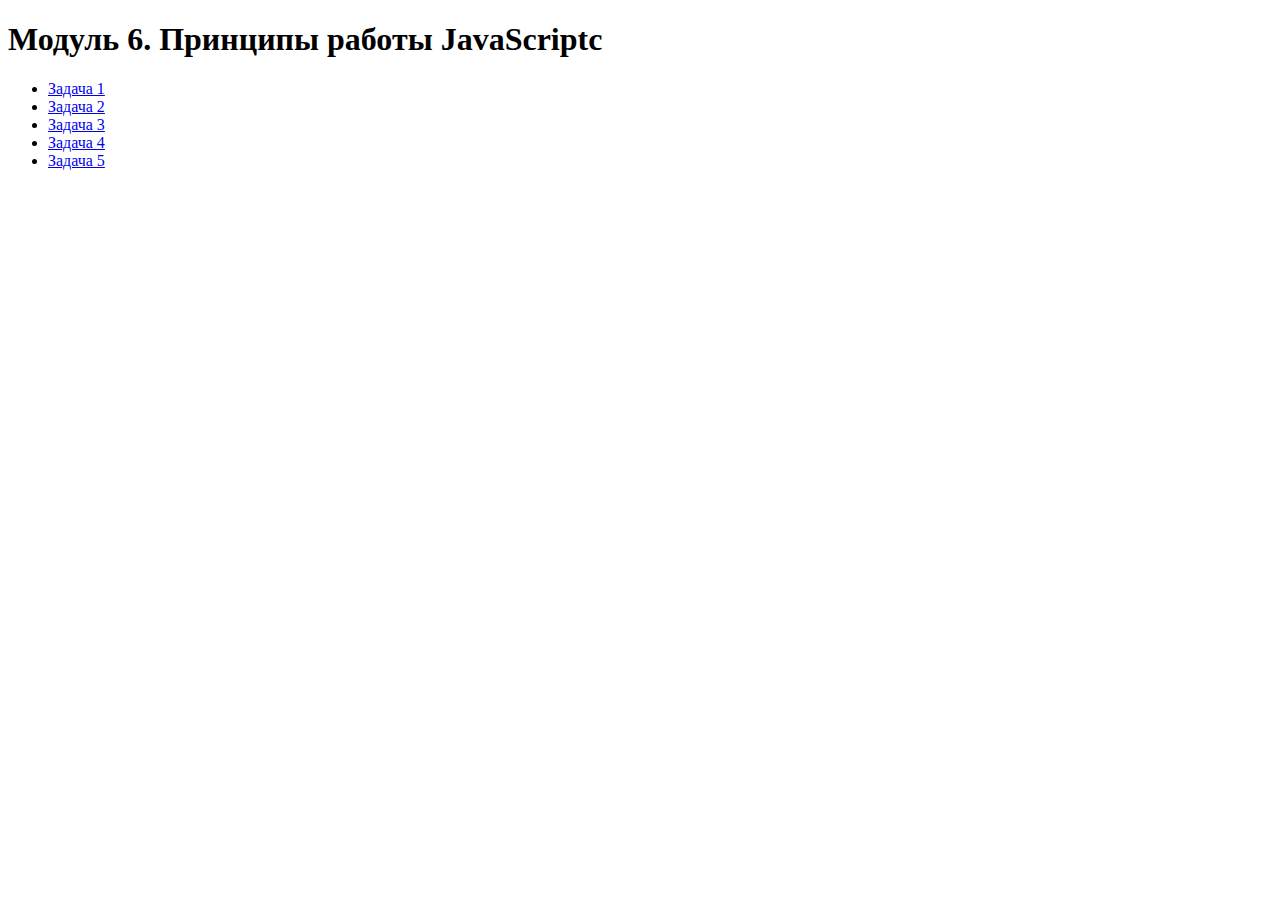
<file: index.html>
<!DOCTYPE html>
<html lang="en">
<head>
    <meta charset="UTF-8">
    <title>JS-Start</title>
</head>
<body>
  <h1><span>Модуль 6. Принципы работы JavaScriptc</span></h1>
<ul>
  <li>
    <a href="task1/index.html">Задача 1</a>
  </li>
  <li>
    <a href="task2/index.html">Задача 2</a>
  </li>
  <li>
    <a href="task3/index.html">Задача 3</a>
  </li>
  <li>
    <a href="task4/index.html">Задача 4</a>
  </li>
  <li>
    <a href="task5/index.html">Задача 5</a>
  </li>
</ul>
</body>
</html>
</file>
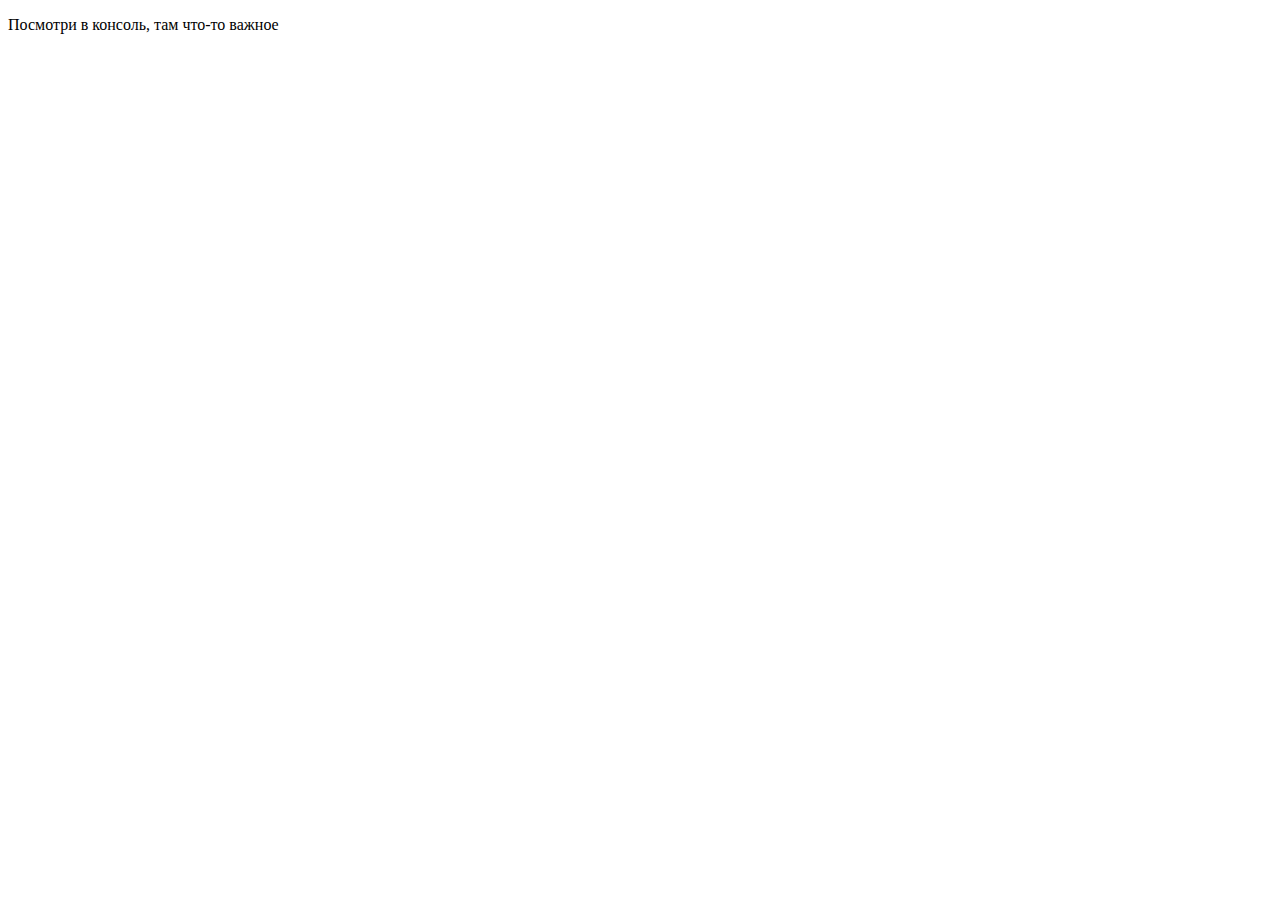
<file: task1/index.html>
<!DOCTYPE html>
<html lang="en">
<head>
    <meta charset="UTF-8">
    <title>JS-Start. 1 задача</title>
</head>
<body>
<p>Посмотри в консоль, там что-то важное</p>
</body>
<script src="script.js"></script>
</html>
</file>
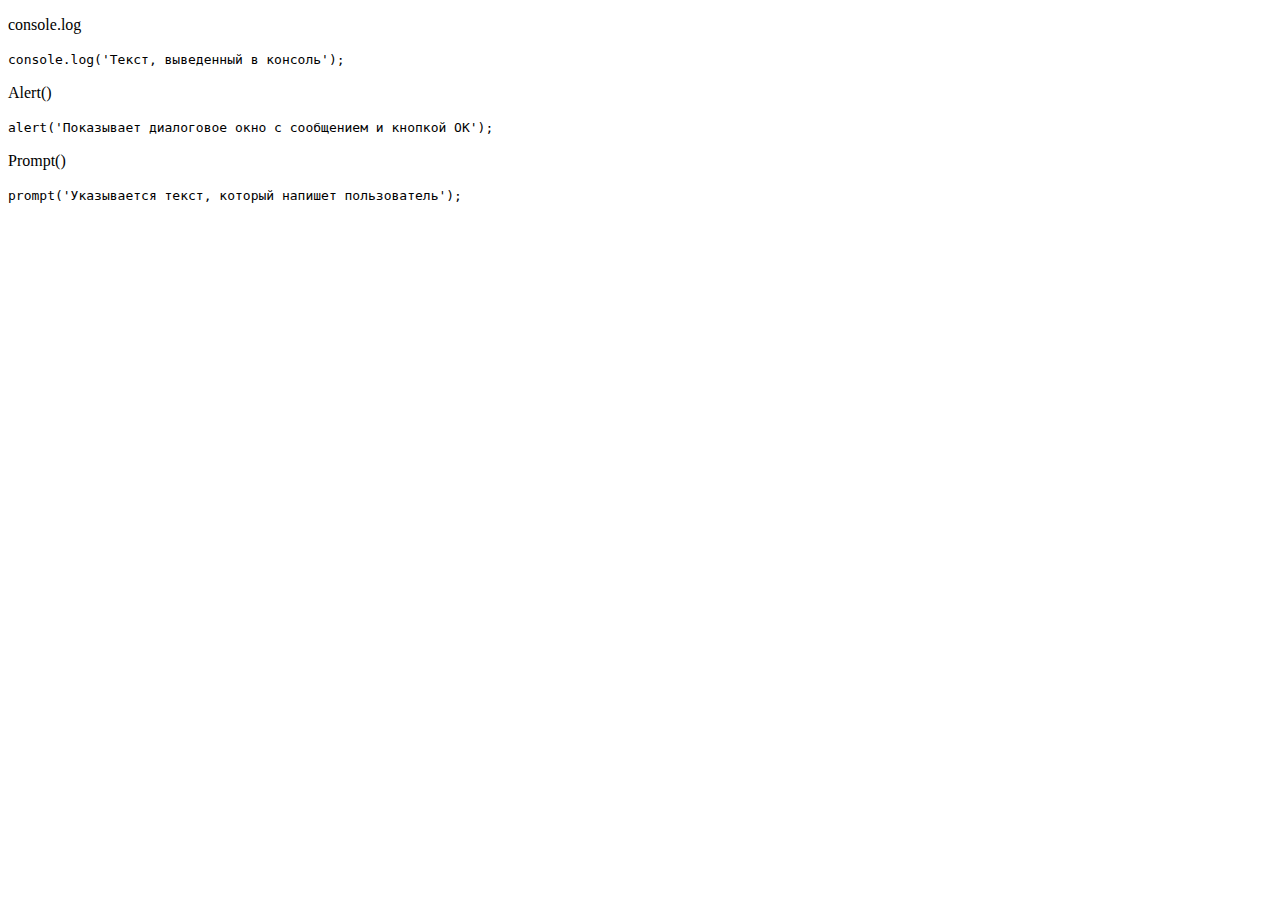
<file: task2/index.html>
<!DOCTYPE html>
<html lang="en">
<head>
    <meta charset="UTF-8">
    <title>JS-Start. 2 задача</title>
</head>
<body>
<p id="consoleLog">console.log</p>
<code>
   console.log('Текст, выведенный в консоль');
</code>
<p id="testTextField">Alert()</p>
<code>
   alert('Показывает диалоговое окно с сообщением и кнопкой OK');
</code>
<p id="userText">Prompt()</p>
<code>
    prompt('Указывается текст, который напишет пользователь');
</code>
<script src="script.js"></script>
</body>
</html>
</file>
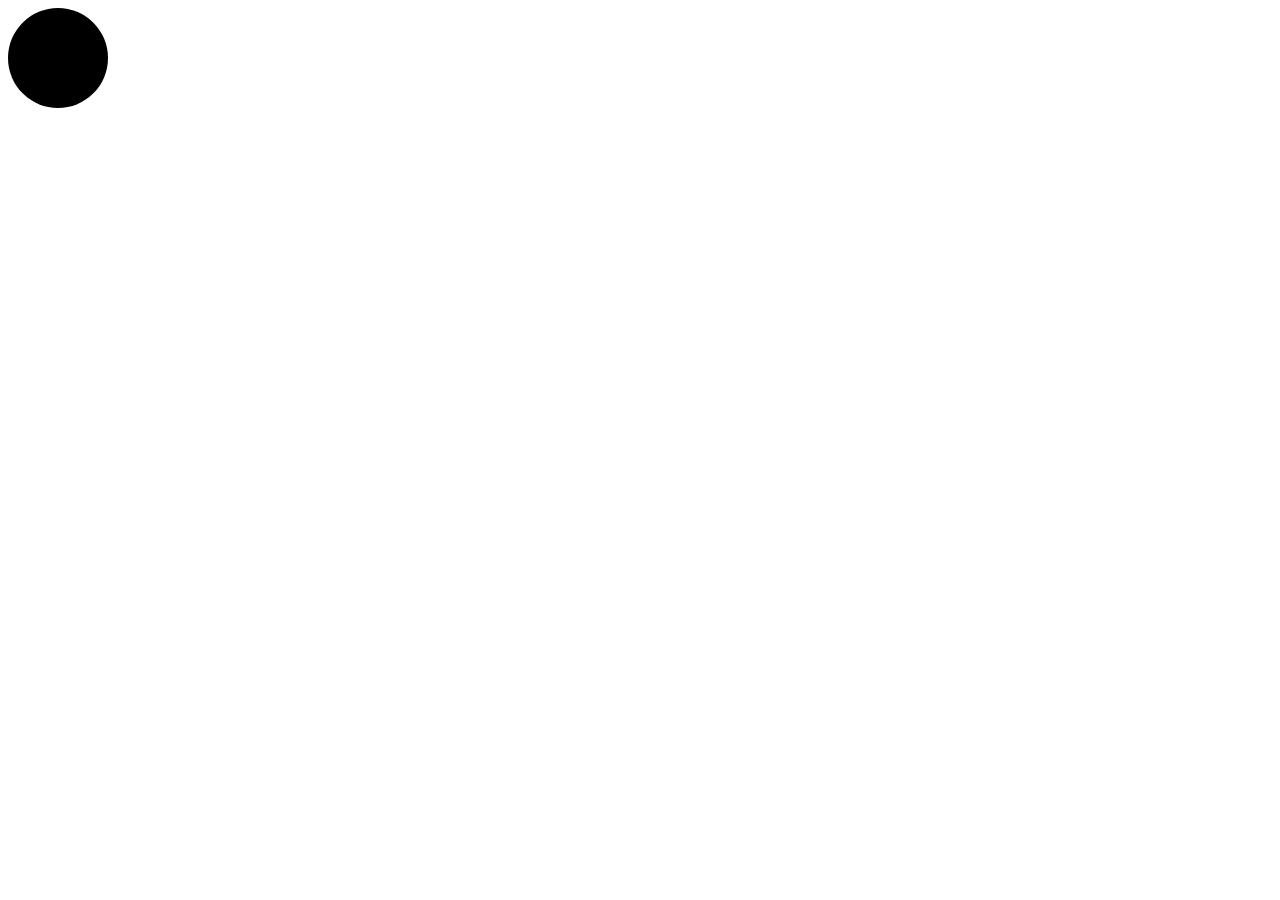
<file: task3/index.html>
<!DOCTYPE html>
<html lang="en">
<head>
    <meta charset="UTF-8">
    <title>JS-Start. 3 задача</title>
    <link rel="stylesheet" type="text/css" href="style.css">
</head>
<body>
<div id="trafficLight"></div>
<script src="script.js"></script>
</body>
</html>
</file>
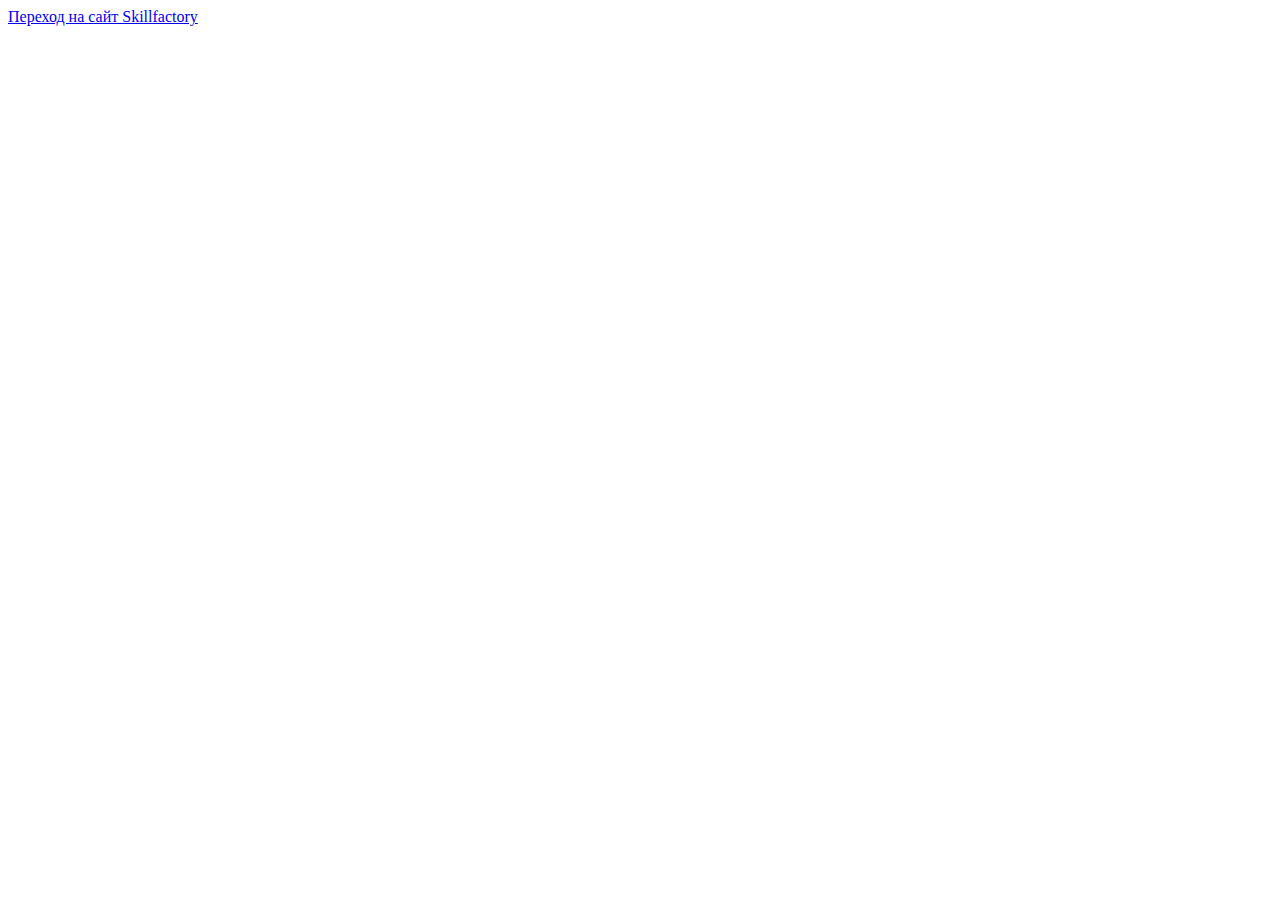
<file: task4/index.html>
<!DOCTYPE html>
<html lang="en">
<head>
    <meta charset="UTF-8">
    <title>JS-Start. 4 задача</title>
</head>
<body>
<a href="#">Переход на сайт Skillfactory</a>
<script src="script.js"></script>
</body>
</html>
</file>
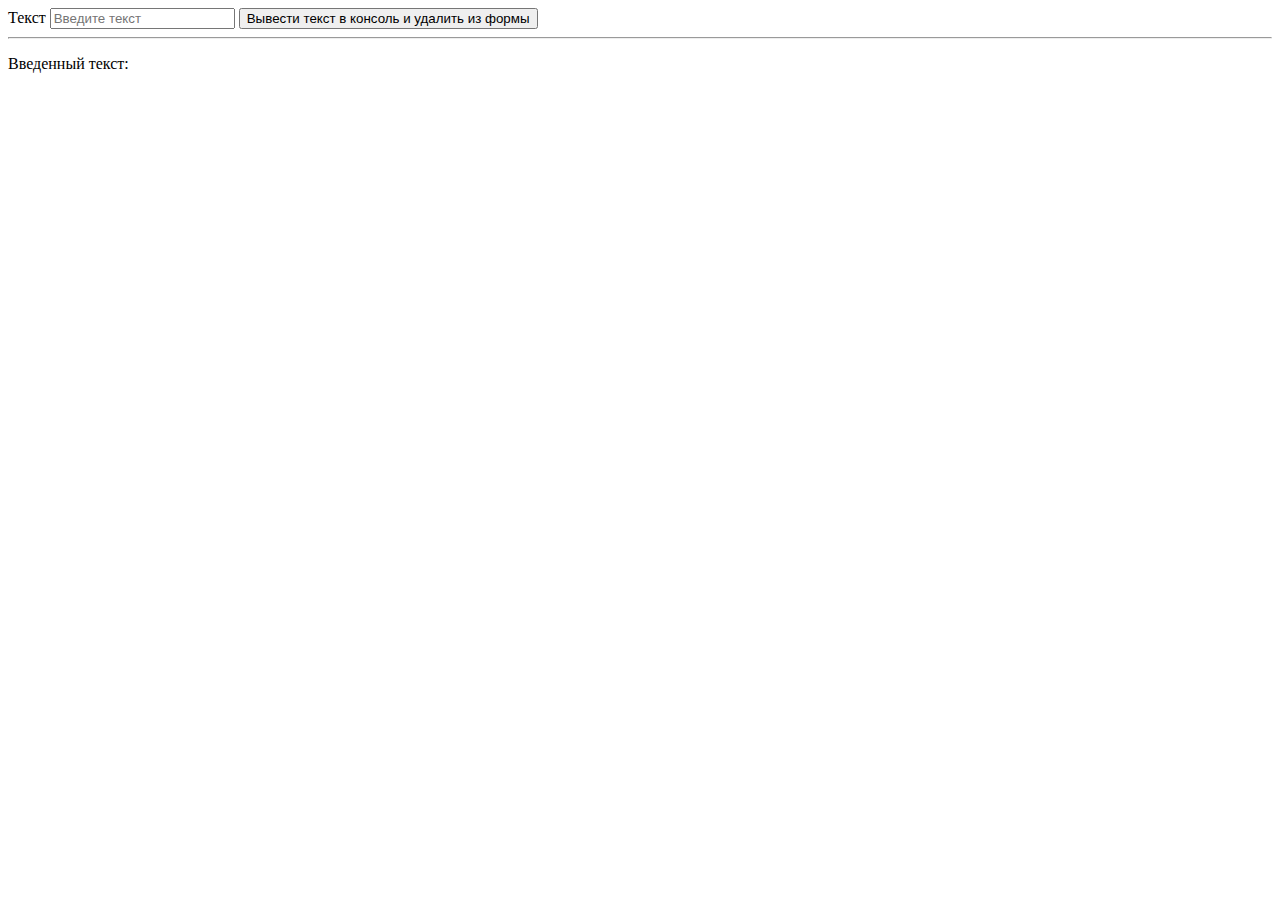
<file: task5/index.html>
<!DOCTYPE html>
<html lang="en">
<head>
    <meta charset="UTF-8">
    <title>JS-Start. 3 задача</title>
</head>
<body>
<form action="#">
    <label>
        Текст
        <input type="text"  placeholder="Введите текст">
    </label>
    <button type="submit">
        Вывести текст в консоль и удалить из формы
    </button>
</form>
<hr>
<p>Введенный текст:</p>
<p id="duplicateField"></p>
<script src="script.js"></script>
</body>
</html>
</file>
<file: task3/style.css>
#trafficLight {
    width: 100px;
    height: 100px;
    border-radius: 50%;
    background: black;
  }
</file>
